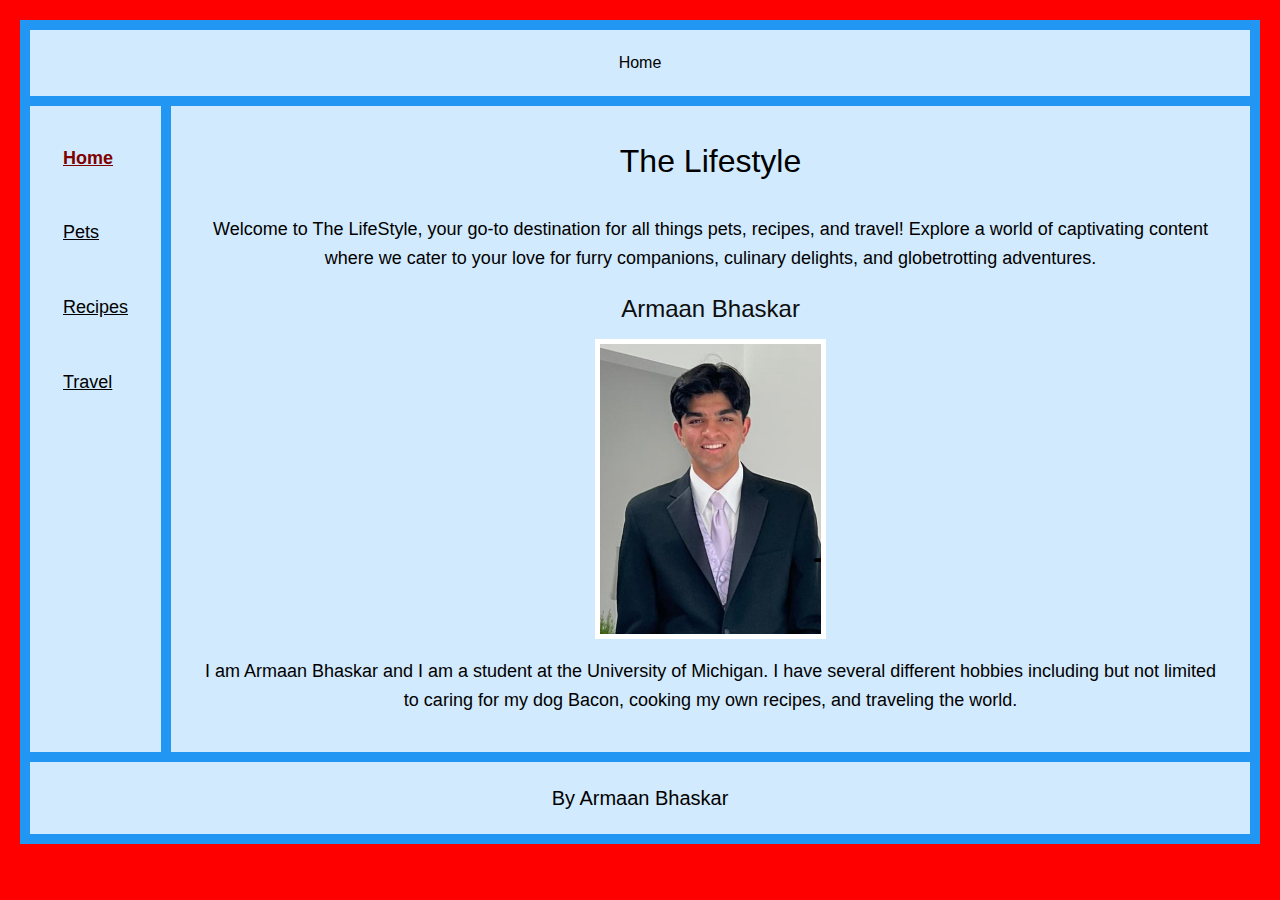
<file: index.html>
<!DOCTYPE html>
<html lang="en">
<head>
    <meta charset="UTF-8">
    <meta name="viewport" content="width=device-width, initial-scale=1.0">
    <link rel="stylesheet" type="text/css" href="css/html5reset.css">
    <link rel="stylesheet" type="text/css" href="css/style.css">
    <title>The Lifestyle</title>
</head>
<body>
    <a href="#main" class="skip-main">Skip to Main Content</a>
    <div class="grid-container">
        <header class="header">Home</header>
        <nav class="menu">
            <ul>
                <li><a href="index.html" class = "active">Home</a></li>
                <li><a href="pets.html">Pets</a></li>
                <li><a href="recipes.html">Recipes</a></li>
                <li><a href="travel.html">Travel</a></li>
            </ul>
        </nav>
        <main class="main" id="main">
            <div class="grid-item">
                <h1>The Lifestyle</h1>
                <p>Welcome to The LifeStyle, your go-to destination for all things pets, recipes, and travel! Explore a world of captivating content where we cater to your love for furry companions, culinary delights, and globetrotting adventures.</p>
            </div>
            <div class="grid-item">
                <h2>Armaan Bhaskar</h2>
                <img src="images/armaan.jpg" alt="Armaan Bhaskar">
                <p>I am Armaan Bhaskar and I am a student at the University of Michigan. I have several different hobbies including but not limited to caring for my dog Bacon, cooking my own recipes, and traveling the world.</p>
            </div>
        </main>
        <footer class="footer">By Armaan Bhaskar</footer>
    </div>
</body>
</html>
</file>
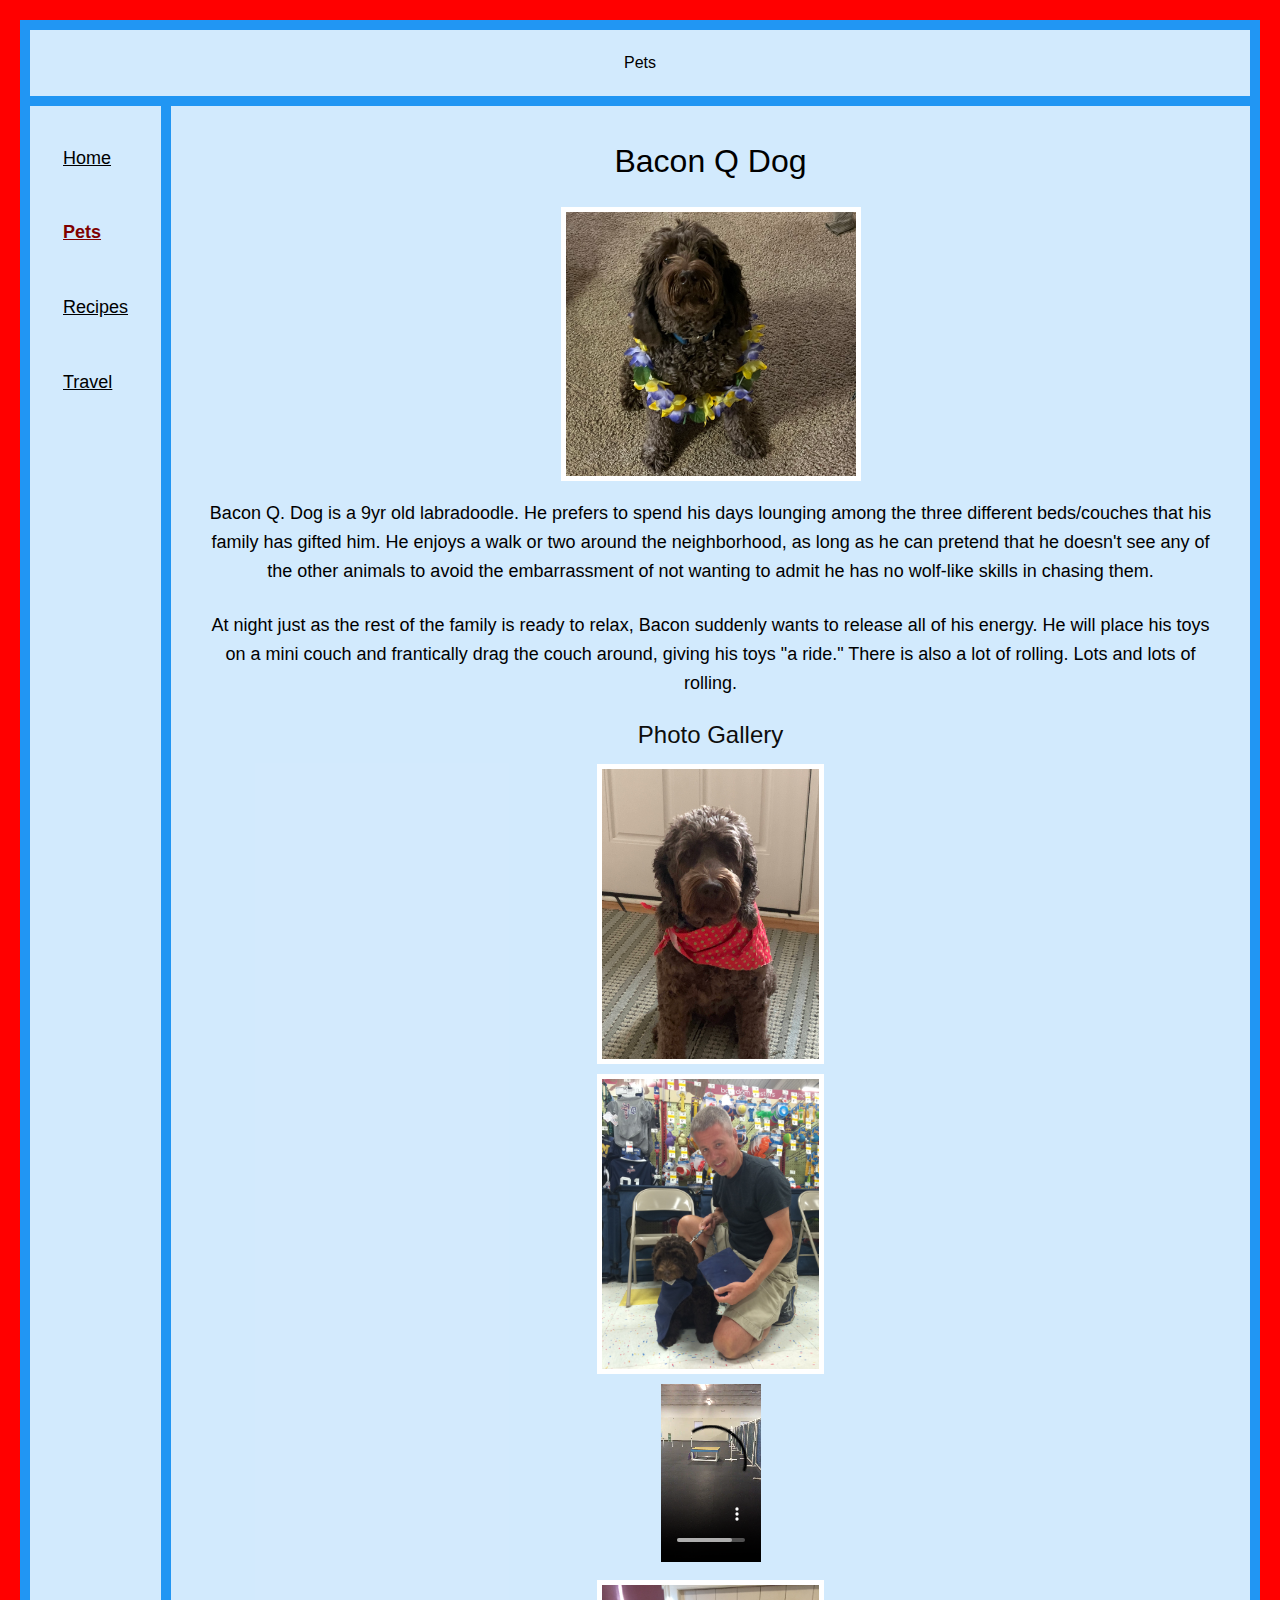
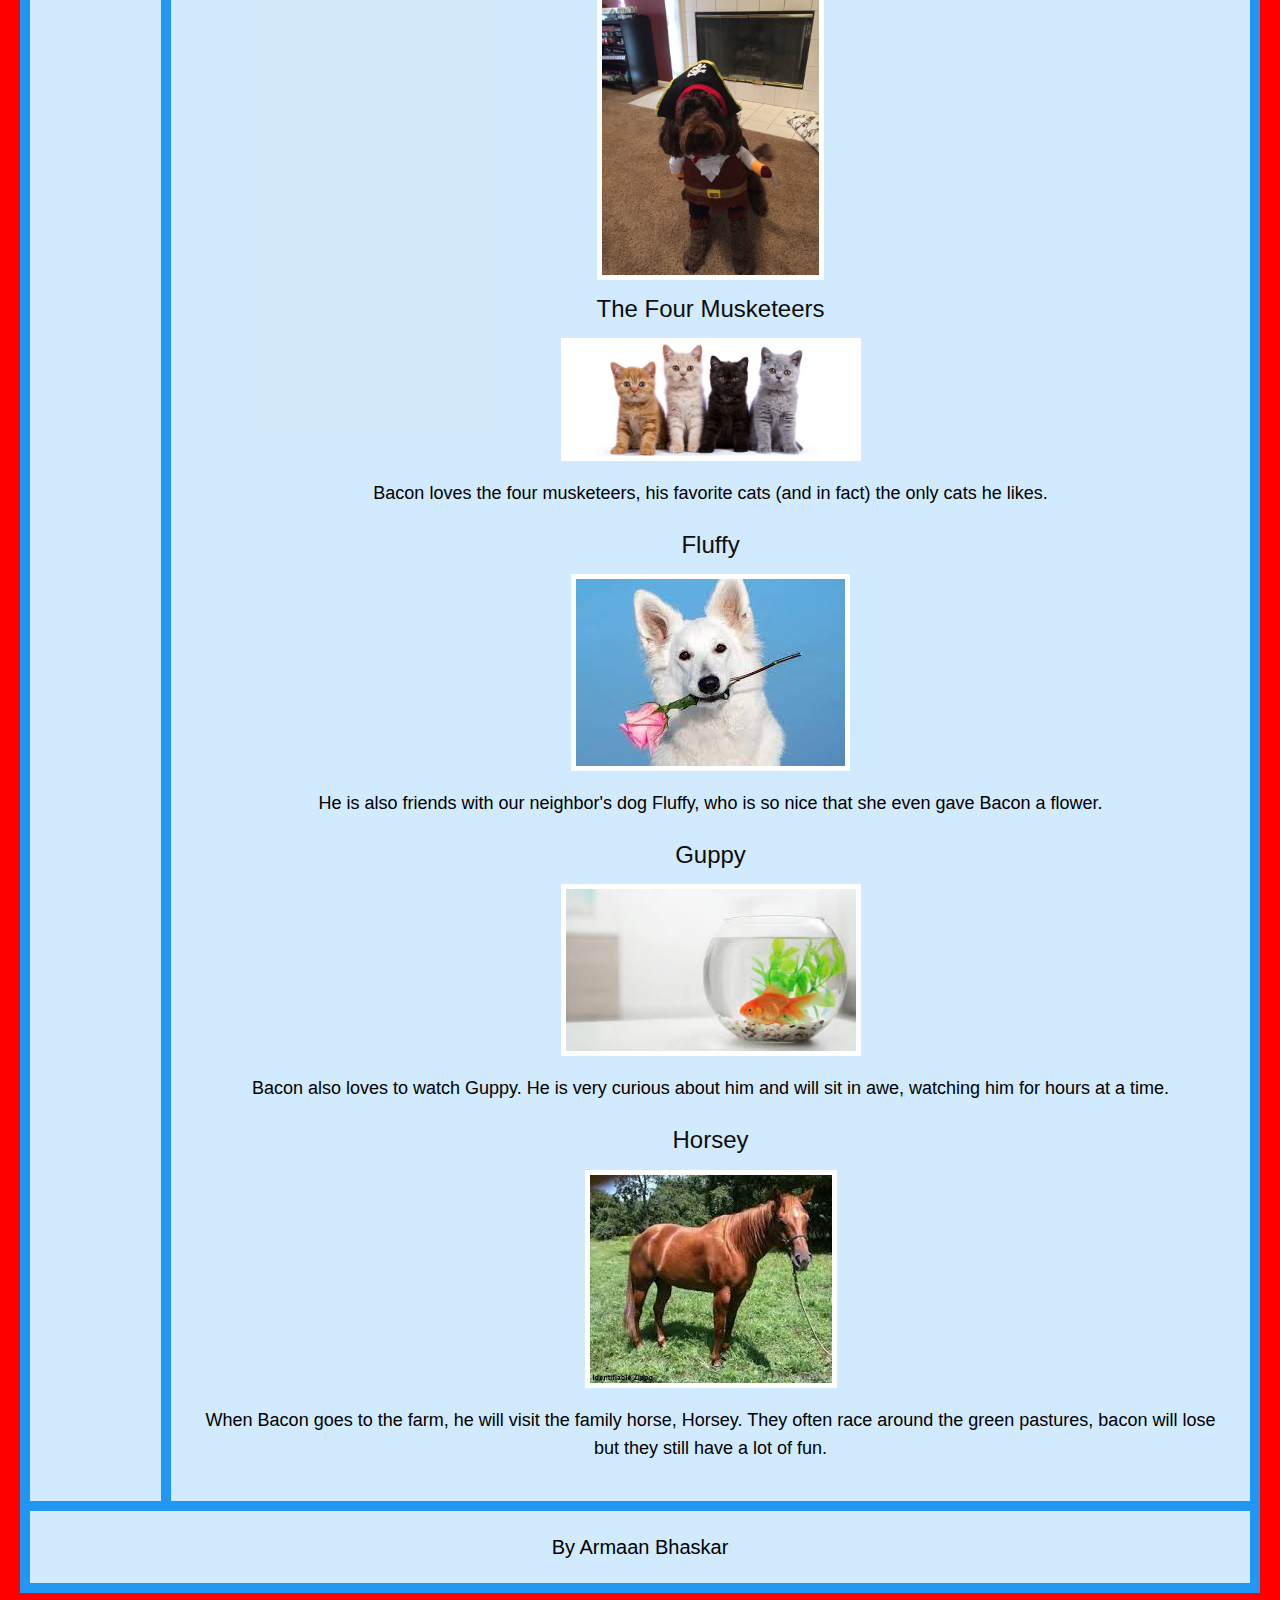
<file: pets.html>
<!DOCTYPE html>
<html lang="en">
<head>
    <meta charset="UTF-8">
    <meta name="viewport" content="width=device-width, initial-scale=1.0">
    <link rel="stylesheet" type="text/css" href="css/html5reset.css">
    <link rel="stylesheet" type="text/css" href="css/style.css">
    <title>Pets</title>
</head>
<body>
    <a href="#main" class="skip-main">Skip to Main Content</a>
    <div class="grid-container">
        <header class="header">Pets</header>
        <nav class="menu">
            <ul>
                <li><a href="index.html">Home</a></li>
                <li><a href="pets.html" class = "active">Pets</a></li>
                <li><a href="recipes.html">Recipes</a></li>
                <li><a href="travel.html">Travel</a></li>
            </ul>
        </nav>
        <main class="main" id="main">
            <div class="grid-item">
                <h1>Bacon Q Dog</h1>
                <img src="images/bacon.jpg" alt="Brown labradoodle wearing colorful lei">
                <p>Bacon Q. Dog is a 9yr old labradoodle. He prefers to spend his days lounging among the three different beds/couches that his family has gifted him. He enjoys a walk or two around the neighborhood, as long as he can pretend that he doesn't see any of the other animals to avoid the embarrassment of not wanting to admit he has no wolf-like skills in chasing them.</p>
                <p>At night just as the rest of the family is ready to relax, Bacon suddenly wants to release all of his energy. He will place his toys on a mini couch and frantically drag the couch around, giving his toys "a ride." There is also a lot of rolling. Lots and lots of rolling.</p>
            </div>
            <div class="grid-item">
                <h2>Photo Gallery</h2>
                <img src="images/bacon_bandana.JPG" alt="Brown labradoodle wearing an orange bandana">
                <img src="images/bacon_graduation.JPG" alt="Small labradoodle puppy wearing a graduation cap and gown">
                <video width="100"  controls>
                    <source src="images/bacon_agility.mov">
                    Your browser does not support the video tag.  This was a video of a girl and dog demonstrating a sit and stay procedure
                </video>
               
                <img src="images/bacon_halloween.JPG" alt="Brown labradoodle wearing a pirate costume">
            </div>
            <div class="grid-item">
                <h3>The Four Musketeers</h3>
                <img src="images/whole_lotta_cats.jpg" alt="A lot of cats together peacefully">
                <p>Bacon loves the four musketeers, his favorite cats (and in fact) the only cats he likes.</p>
                <h4> Fluffy </h4>
                <img src="images/flower_dog.jpeg" alt="Cute dog with a flower in its mouth">
                <p>  He is also friends with our neighbor's dog Fluffy, who is so nice that she even gave Bacon a flower. </p>
                <h5> Guppy </h5>
                <img src="images/fish.jpeg" alt="Small fish in a bowl">
                <p> Bacon also loves to watch Guppy. He is very curious about him and will sit in awe, watching him for hours at a time. </p>
                <h6> Horsey </h6>
                <img src="images/horse.jpeg" alt="Brown horse in a field">
                <p> When Bacon goes to the farm, he will visit the family horse, Horsey. They often race around the green pastures, bacon will lose but they still have a lot of fun.</p>
            </div>
        </main>
        <footer class="footer">By Armaan Bhaskar</footer>
    </div>
</body>
</html>
</file>
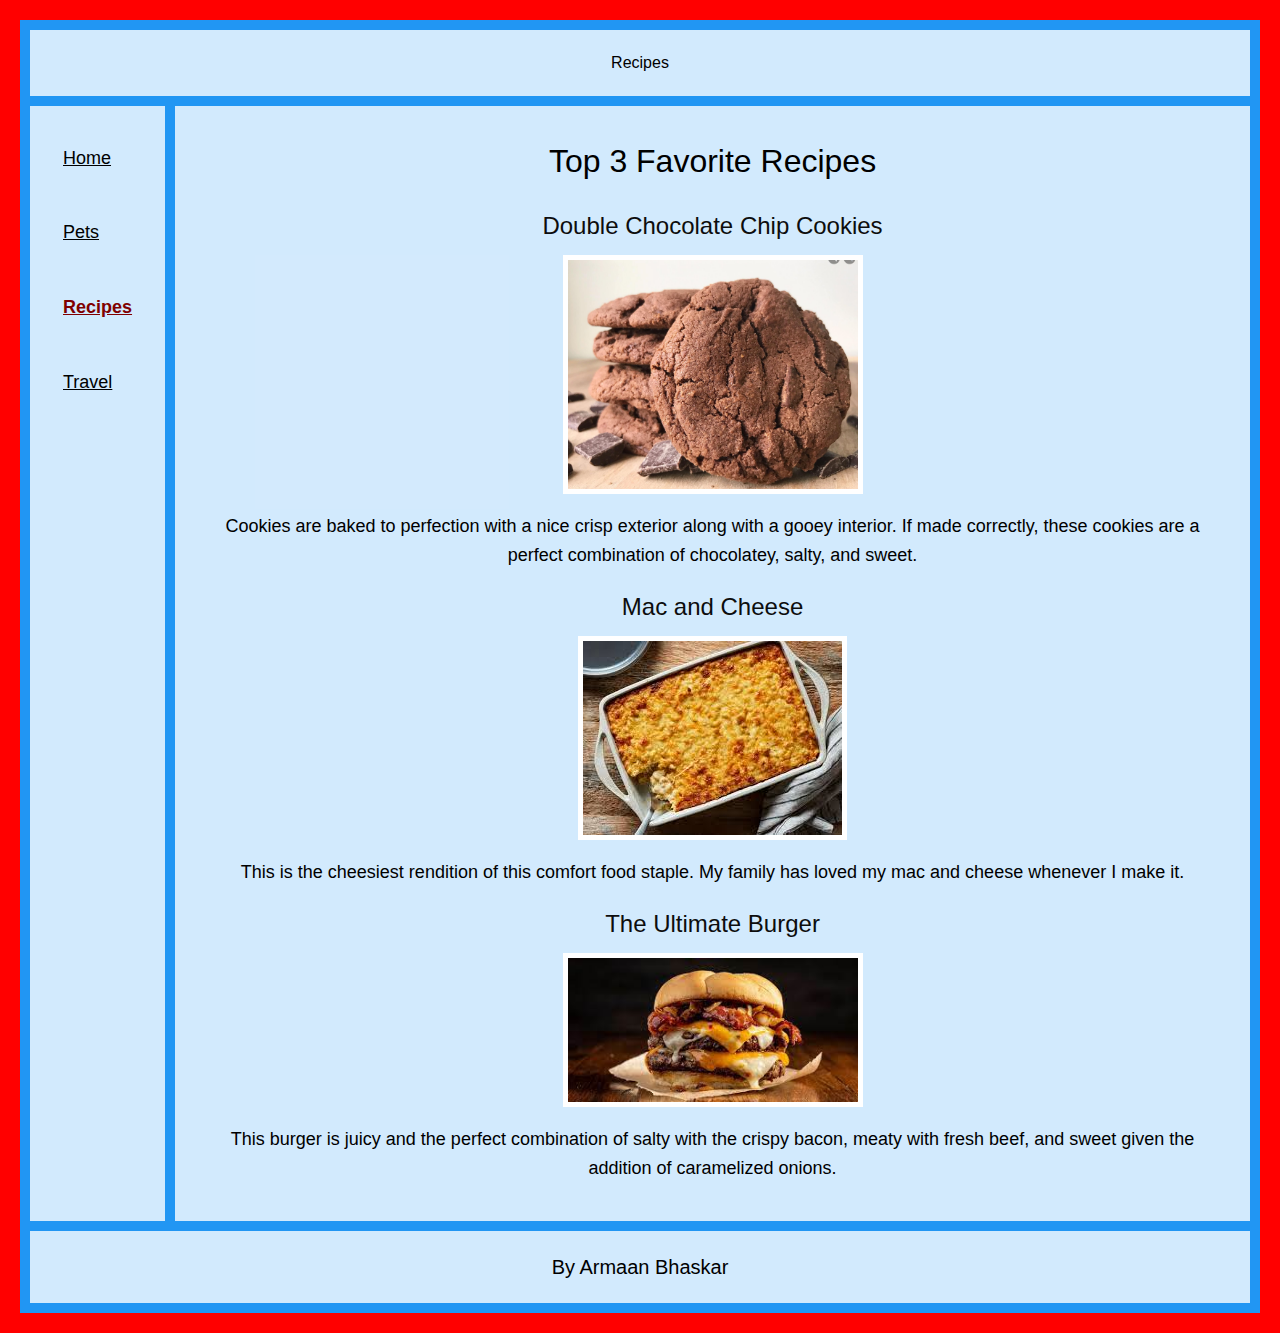
<file: recipes.html>
<!DOCTYPE html>
<html lang="en">
<head>
    <meta charset="UTF-8">
    <meta name="viewport" content="width=device-width, initial-scale=1.0">
    <link rel="stylesheet" type="text/css" href="css/html5reset.css">
    <link rel="stylesheet" type="text/css" href="css/style.css">
    <title>Recipes</title>
</head>
<body>
    <a href="#main" class="skip-main">Skip to Main Content</a>
    <div class="grid-container">
        <header class="header">Recipes</header>
        <nav class="menu">
            <ul>
                <li><a href="index.html">Home</a></li>
                <li><a href="pets.html">Pets</a></li>
                <li><a href="recipes.html" class = "active">Recipes</a></li>
                <li><a href="travel.html">Travel</a></li>
            </ul>
        </nav>
        <main class="main" id="main">
            <div class="grid-item">
                <h1> Top 3 Favorite Recipes</h1>
                <h2>Double Chocolate Chip Cookies</h2>
                <img src="images/double_chocolate_cookies.png" alt="Chocolate lovers">
                <p>Cookies are baked to perfection with a nice crisp exterior along with a gooey interior. If made correctly, these cookies are a perfect combination of chocolatey, salty, and sweet.</p>
            </div>
            <div class="grid-item">
                <h3>Mac and Cheese</h3>
                <img src="images/macandcheese.jpeg" alt="mac">
                <p>This is the cheesiest rendition of this comfort food staple. My family has loved my mac and cheese whenever I make it.</p>
            </div>
            <div class="grid-item">
                <h4>The Ultimate Burger</h4>
                <img src="images/burger.jpeg" alt="Baking ingredients">
                <p>This burger is juicy and the perfect combination of salty with the crispy bacon, meaty with fresh beef, and sweet given the addition of caramelized onions.</p>
            </div>
        </main>
        <footer class="footer">By Armaan Bhaskar</footer>
    </div>
</body>
</html>
</file>
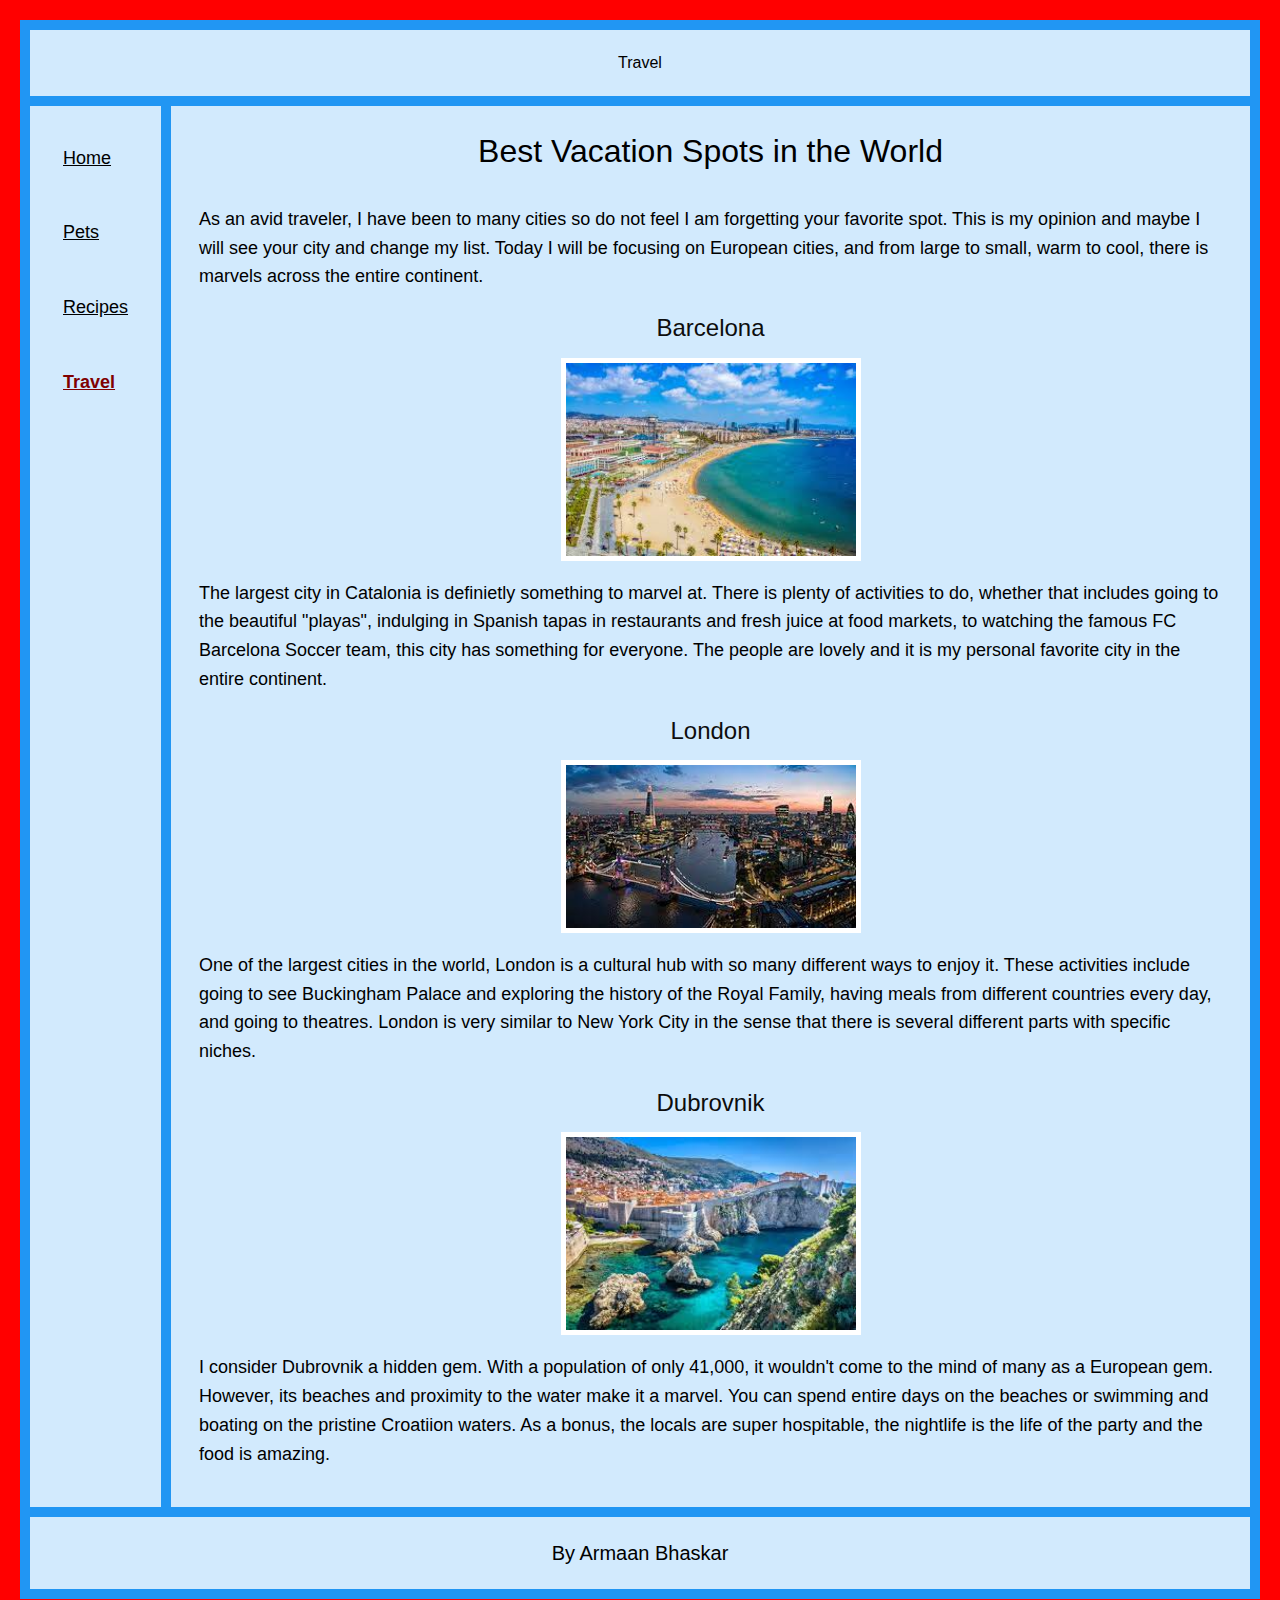
<file: travel.html>
<!DOCTYPE html>
<html lang="en">
<head>
    <meta charset="UTF-8">
    <meta name="viewport" content="width=device-width, initial-scale=1.0">
    <link rel="stylesheet" type="text/css" href="css/html5reset.css">
    <link rel="stylesheet" type="text/css" href="css/style.css">
    <title>Best Vacation Spots in the World</title>
</head>
<body>
    <a href="#main" class="skip-main">Skip to Main Content</a>
    <div class="grid-container">
        <header class="header">Travel</header>
        <nav class="menu">
            <ul>
                <li><a href="index.html">Home</a></li>
                <li><a href="pets.html">Pets</a></li>
                <li><a href="recipes.html">Recipes</a></li>
                <li><a href="travel.html" class = "active">Travel</a></li>
            </ul>
        </nav>
        <main class="main" id="main">
        <h1>Best Vacation Spots in the World</h1>
        <div>
            <p> As an avid traveler, I have been to many cities so do not feel I am forgetting your favorite spot. This is my opinion and maybe I will see your city and change my list. Today I will be focusing on European cities, and from large to small, warm to cool, there is marvels across the entire continent. </p>
            
            <h2>Barcelona</h2>
            <img src="images/barcelonabeach.jpg" width = "400" alt="España">
            <p> The largest city in Catalonia is definietly something to marvel at. There is plenty of activities to do, whether that includes going to the beautiful "playas", indulging in Spanish tapas in restaurants and fresh juice at food markets, to watching the famous FC Barcelona Soccer team, this city has something for everyone. The people are lovely and it is my personal favorite city in the entire continent. </p> 
            <h3> London </h3>
            <img src="images/London.jpeg" width = "400" alt="England">
            <p> One of the largest cities in the world, London is a cultural hub with so many different ways to enjoy it. These activities include going to see Buckingham Palace and exploring the history of the Royal Family, having meals from different countries every day, and going to theatres. London is very similar to New York City in the sense that there is several different parts with specific niches.  </p>
            <h4> Dubrovnik</h4>
            <img src="images/Dubrovnik.jpeg" width = "400" alt="Croatia">
            <p> I consider Dubrovnik a hidden gem. With a population of only 41,000, it wouldn't come to the mind of many as a European gem. However, its beaches and proximity to the water make it a marvel. You can spend entire days on the beaches or swimming and boating on the pristine Croatiion waters. As a bonus, the locals are super hospitable, the nightlife is the life of the party and the food is amazing.  </p>
        
        </div>

    </main>
    <footer class="footer">By Armaan Bhaskar</footer>
</div>
</body>
</html>
</file>
<file: css/style.css>
body {
    font-family: Arial, Verdana;
    background-color: red;
    color: #000000;
    margin: 20px;
    line-height: 1.6;
}

h1, h2, p, img, div, footer p {
    box-sizing: border-box;
}

h1 {
    font-size: 32px;
    text-align: center;
    margin-bottom: 20px;
}

h2, h3, h4, h5, h6 {
    font-size: 24px;
    color: #0D0D0D;
    text-align: center;
}


p, nav ul li a {
    font-size: 18px;
    padding: 8px;
    margin-bottom: 10px;
}

img {
    max-width: 100%;
    max-width: 300px;
    max-height: 300px;
    display: block;
    border: 5px solid white;
    margin: 10px auto;
}

.grid-container {
    display: grid;
    grid-template-areas:
        'title title'
        'menu main'
        'footer footer';
    grid-template-columns: .25fr 3fr; 
    gap: 10px;
    background-color: #2196F3;
    padding: 10px;
}

.header, .menu, .main, .footer, .grid-container > div, .grid-container > header, .grid-container > nav, .grid-container > main, .grid-container > footer {
    background-color: rgba(255, 255, 255, 0.8);
    padding: 20px;
}

.grid-item {
    text-align: left;
    margin: 10px 0;
}

a.skip-main {
    position: absolute;
    top: -999px;
    left: -999px;
    background: #000;
    color: #fff;
    padding: 8px;
    z-index: 100;
}

a.skip-main:focus {
    left: 10px;
    top: 10px;
}

nav ul {
    list-style-type: none;
    padding: 0;
    margin: 0;
}

nav ul li {
    padding: 10px 5px;
}

nav ul li a {
    text-decoration: none;
    color: #000;
    display: block;
}

@media only screen and (max-width: 768px) {
    body {
        margin: 10px;
        line-height: 1.4;
    }

    h1 {
        font-size: 28px; 
    }

    h2 {
        font-size: 22px;
    }

    p, nav ul li a {
        font-size: 16px;
        padding: 8px;
    }

    .grid-container {
        grid-template-columns:  1fr 3fr;
    }

    .header, .menu, .main, .footer, .grid-container > div, .grid-container > header, .grid-container > nav, .grid-container > main, .grid-container > footer {
        padding: 15px;
        max-width: 100;
        background-color: rgba(255, 255, 255, 0.9); 
    }

    img {
        max-width: 100%; 
    }
}
@media screen and (prefers-reduced-motion: reduce) {
    * {
        animation-duration: 0.001ms !important;
        animation-iteration-count: 1 !important;
        transition-duration: 0.001ms !important;
    }
}

.grid-container {
    display: grid;
    grid-template-areas:
        'title title'
        'menu main'
        'footer footer';
    grid-template-columns: .25fr 3fr; 
    gap: 10px;
    background-color: #2196F3;
    padding: 10px;
}

.header {
    grid-area: title;
    text-align: center;
    max-width: 100%;
    padding: 20px;
}

.menu {
    grid-area: menu;
}

.main {
    grid-area: main;
}

.footer {
    grid-area: footer;
    text-align: center;
    padding: 20px 0;
    font-size: 20px;
}

.grid-container > div, .grid-container > header, .grid-container > nav, .grid-container > main, .grid-container > footer {
    background-color: rgba(255, 255, 255, 0.8);
    padding: 20px;
}

.grid-item {
    text-align: center;
    margin: 10px 0;
}

a.skip-main {
    position: absolute;
    top: -999px;
    left: -999px;
    background: #000;
    color: #fff;
    padding: 8px;
    z-index: 100;
}

a.skip-main:focus {
    left: 10px;
    top: 10px;
}

nav ul {
    list-style-type: none;
    padding: 0;
    margin: 0;
}

nav ul li {
    padding: 10px 5px;
}

nav ul li a {
    text-decoration: none;
    color: #000; 
    display: block;
}

nav ul li a:link, nav ul li a:visited {
    color: #000; 
    text-decoration: underline;
}

nav ul li a.active {
    font-weight: bold;
    color: maroon;
}

nav ul li a:hover {
    text-decoration: none;
    font-weight: bold;
}
</file>
